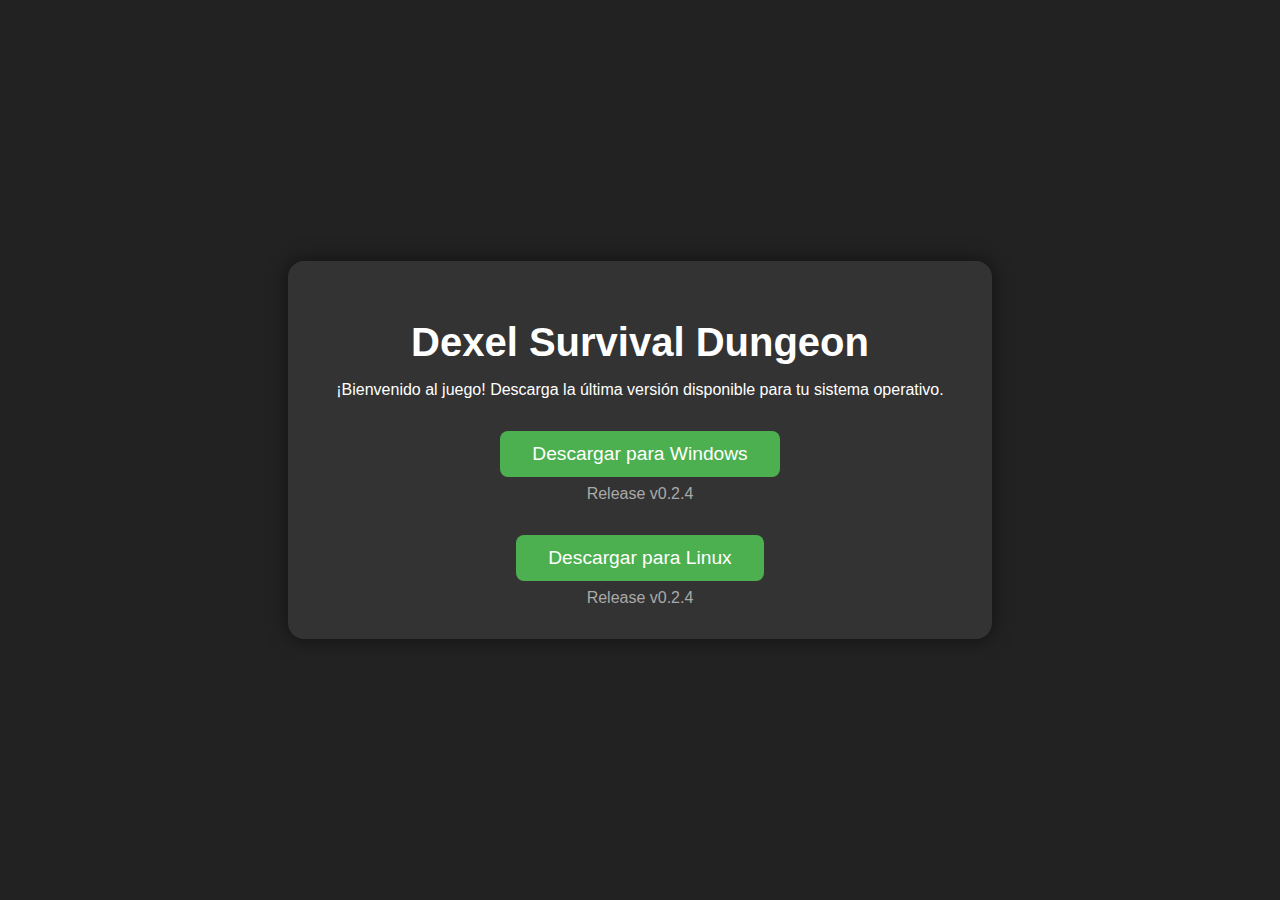
<file: index.html>
<!DOCTYPE html>
<html lang="es">
<head>
    <meta charset="UTF-8">
    <meta name="viewport" content="width=device-width, initial-scale=1.0">
    <title>Dexel Survival Dungeon</title>
    <link rel="stylesheet" href="./index.css">
</head>
<body>
    <div class="container">
        <h1>Dexel Survival Dungeon</h1>
        <p>¡Bienvenido al juego! Descarga la última versión disponible para tu sistema operativo.</p>
        <div class="download">
            <a id="win-link" href="#" download>Descargar para Windows</a>
            <div class="release" id="win-version">Release N/A</div>
        </div>
        <div class="download">
            <a id="linux-link" href="#" download>Descargar para Linux</a>
            <div class="release" id="linux-version">Release N/A</div>
        </div>
        <script>
            // Estos valores serán reemplazados por el workflow
            const releaseTag = 'v0.2.4';
            const winExe = 'https://github.com/JMLTUnderCode/Dexel_Survival_Dungeon/releases/download/v0.2.4/DexelSurvivalDungeon-windows.zip';
            const linuxExe = 'https://github.com/JMLTUnderCode/Dexel_Survival_Dungeon/releases/download/v0.2.4/DexelSurvivalDungeon';
            document.getElementById('win-link').href = winExe;
            document.getElementById('linux-link').href = linuxExe;
            document.getElementById('win-version').textContent = `Release ${releaseTag}`;
            document.getElementById('linux-version').textContent = `Release ${releaseTag}`;
        </script>
    </div>
</body>
</html>
</file>
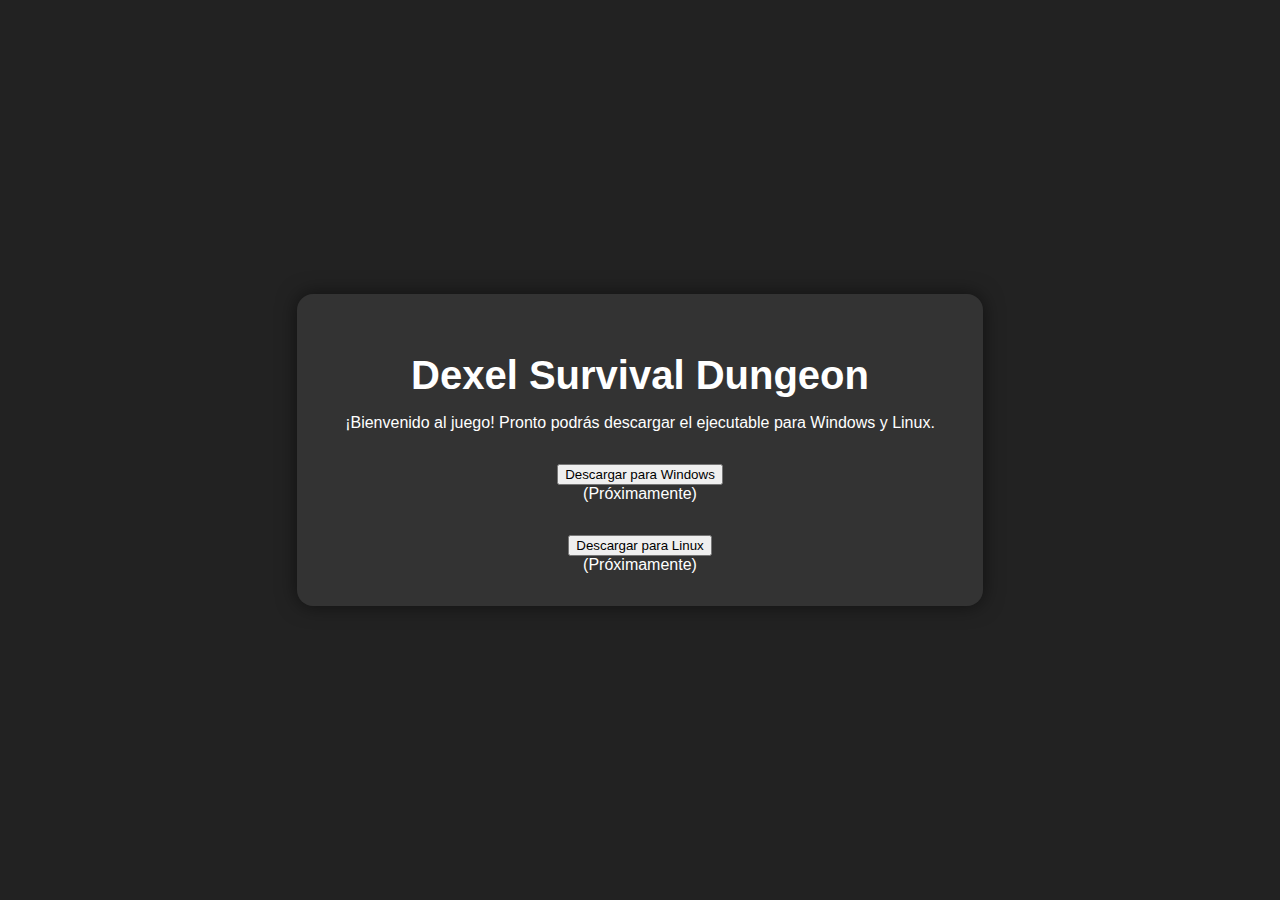
<file: web/index.html>
<!DOCTYPE html>
<html lang="es">
<head>
    <meta charset="UTF-8">
    <meta name="viewport" content="width=device-width, initial-scale=1.0">
    <title>Dexel Survival Dungeon</title>
    <link rel="stylesheet" href="./index.css">
</head>
<body>
    <div class="container">
        <h1>Dexel Survival Dungeon</h1>
        <p>¡Bienvenido al juego! Pronto podrás descargar el ejecutable para Windows y Linux.</p>
        <div class="download">
            <button>Descargar para Windows</button>
            <div class="coming-soon">(Próximamente)</div>
        </div>
        <div class="download">
            <button>Descargar para Linux</button>
            <div class="coming-soon">(Próximamente)</div>
        </div>
    </div>
</body>
</html>
</file>
<file: index.css>
body {
    background: #222;
    color: #fff;
    font-family: 'Segoe UI', Arial, sans-serif;
    display: flex;
    flex-direction: column;
    align-items: center;
    justify-content: center;
    min-height: 100vh;
    margin: 0;
}
.container {
    background: #333;
    padding: 2rem 3rem;
    border-radius: 1rem;
    box-shadow: 0 0 20px #0008;
    text-align: center;
}
h1 {
    font-size: 2.5rem;
    margin-bottom: 1rem;
}
.download {
    margin-top: 2rem;
}
.download a {
    display: inline-block;
    background: #4caf50;
    color: #fff;
    padding: 0.75rem 2rem;
    border-radius: 0.5rem;
    text-decoration: none;
    font-size: 1.2rem;
    transition: background 0.2s;
    cursor: pointer;
}
.download a:hover {
    background: #388e3c;
}
.release {
    color: #aaa;
    font-size: 1rem;
    margin-top: 0.5rem;
}
</file>
<file: web/index.css>
body {
    background: #222;
    color: #fff;
    font-family: 'Segoe UI', Arial, sans-serif;
    display: flex;
    flex-direction: column;
    align-items: center;
    justify-content: center;
    min-height: 100vh;
    margin: 0;
}
.container {
    background: #333;
    padding: 2rem 3rem;
    border-radius: 1rem;
    box-shadow: 0 0 20px #0008;
    text-align: center;
}
h1 {
    font-size: 2.5rem;
    margin-bottom: 1rem;
}
.download {
    margin-top: 2rem;
}
.download a {
    display: inline-block;
    background: #4caf50;
    color: #fff;
    padding: 0.75rem 2rem;
    border-radius: 0.5rem;
    text-decoration: none;
    font-size: 1.2rem;
    transition: background 0.2s;
    cursor: pointer;
}
.download a:hover {
    background: #388e3c;
}
.release {
    color: #aaa;
    font-size: 1rem;
    margin-top: 0.5rem;
}
</file>
